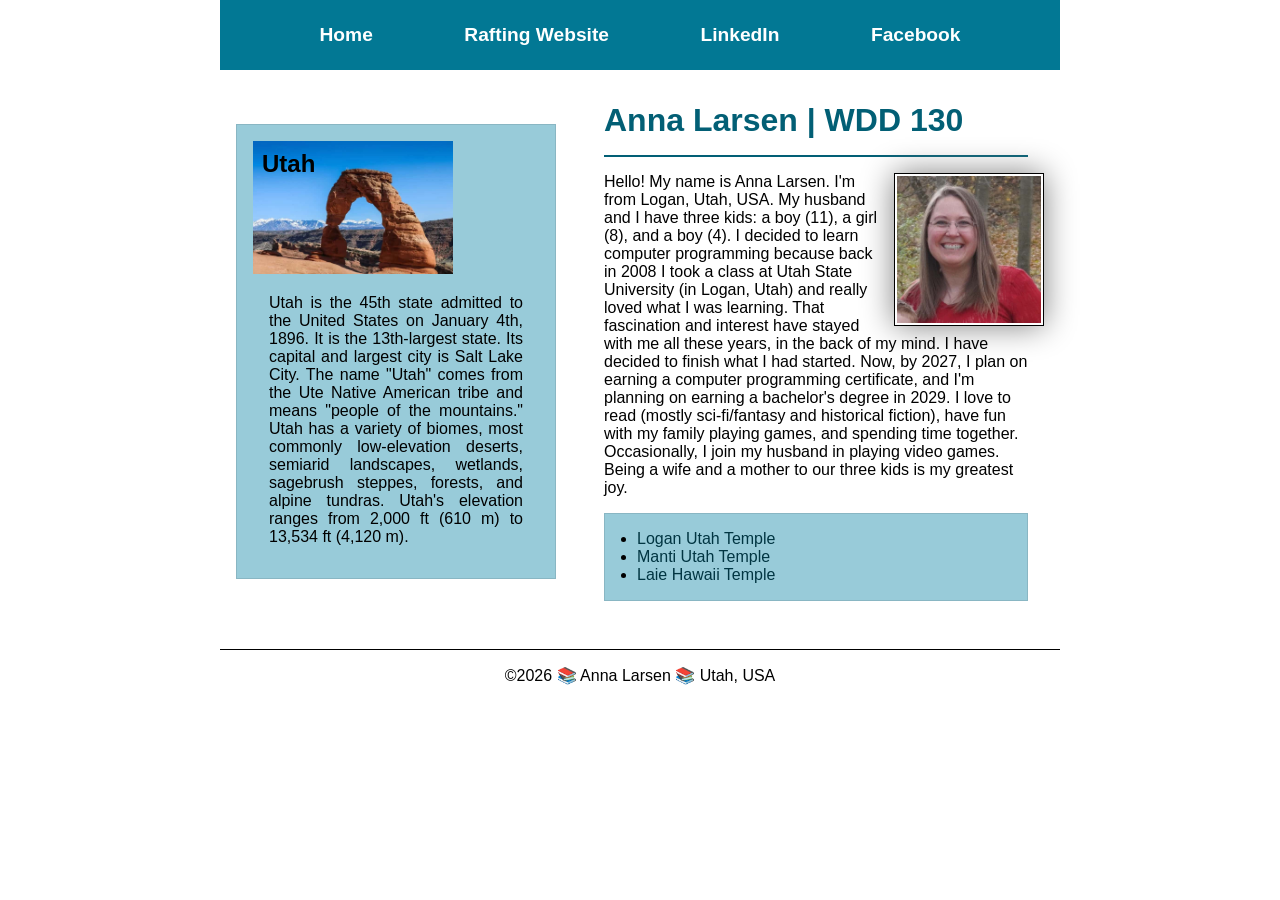
<file: index.html>
<!-- 12 November 2026 -->

<!DOCTYPE html>
<html lang="en-US">

<head>
    <meta charset="UTF-8">
    <meta name="viewport" content="width=device-width, initial-scale=1.0">
    <meta name="description" content="Anna Larsen, WDD 130, Home page to demonstrate basic proficiency in using both HTML and CSS.">
    <meta name="author" content="Anna Larsen">
    <title>Anna Larsen | WDD 130</title>
    <link rel="stylesheet" href="styles/styles.css">
</head>

<body>
    <header>
        <nav>
            <a href="#">Home</a>
            <a href="wwr/">Rafting Website</a>
            <a href="https://www.linkedin.com/in/anna-larsen-4a47b988/" target="_blank" rel="noopener">LinkedIn</a>
            <a href="https://www.facebook.com/anna.s.larsen.90/" target="_blank" rel="noopener">Facebook</a>
        </nav>
    </header>
    <div class="grid">
        <main>
            <h1>Anna Larsen | WDD 130</h1>
            <img src="images/profile.jpg" alt="Hello, my name is Anna Larsen" width="200">
            <p>Hello! My name is Anna Larsen. I'm from Logan, Utah, USA. My husband and I have three kids: a boy (11), a girl (8), and a boy (4). I decided to learn computer programming because back in 2008 I took a class at Utah State University (in Logan, Utah) and really loved what I was learning. That fascination and interest have stayed with me all these years, in the back of my mind. I have decided to finish what I had started. Now, by 2027, I plan on earning a computer programming certificate, and I'm planning on earning a bachelor's degree in 2029. I love to read (mostly sci-fi/fantasy and historical fiction), have fun with my family playing games, and spending time together. Occasionally, I join my husband in playing video games. Being a wife and a mother to our three kids is my greatest joy.</p>
            <ul class="box indent">
                <li><a href="https://www.churchofjesuschrist.org/temples/details/logan-utah-temple?lang=eng" target="_blank" rel="noopener">Logan Utah Temple</a></li>
                <li><a href="https://www.churchofjesuschrist.org/temples/details/manti-utah-temple?lang=eng" target="_blank" rel="noopener">Manti Utah Temple</a></li>
                <li><a href="https://www.churchofjesuschrist.org/temples/details/laie-hawaii-temple?lang=eng" target="_blank" rel="noopener">Laie Hawaii Temple</a></li>
            </ul>
        </main>
        <aside class="box">
            <h2>Utah</h2>
            <img src="images/delicate-arch-utah.jpg" alt="Utah Delicate Arch">
            <p>Utah is the 45th state admitted to the United States on January 4th, 1896. It is the 13th-largest state. Its capital and largest city is Salt Lake City. The name "Utah" comes from the Ute Native American tribe and means "people of the mountains." Utah has a variety of biomes, most commonly low-elevation deserts, semiarid landscapes, wetlands, sagebrush steppes, forests, and alpine tundras. Utah's elevation ranges from 2,000 ft (610 m) to 13,534 ft (4,120 m).</p>
        </aside>
    </div>
    <footer>
        <p>&copy;2026 📚 Anna Larsen 📚 Utah, USA</p>
    </footer>
</body>

</html>
</file>
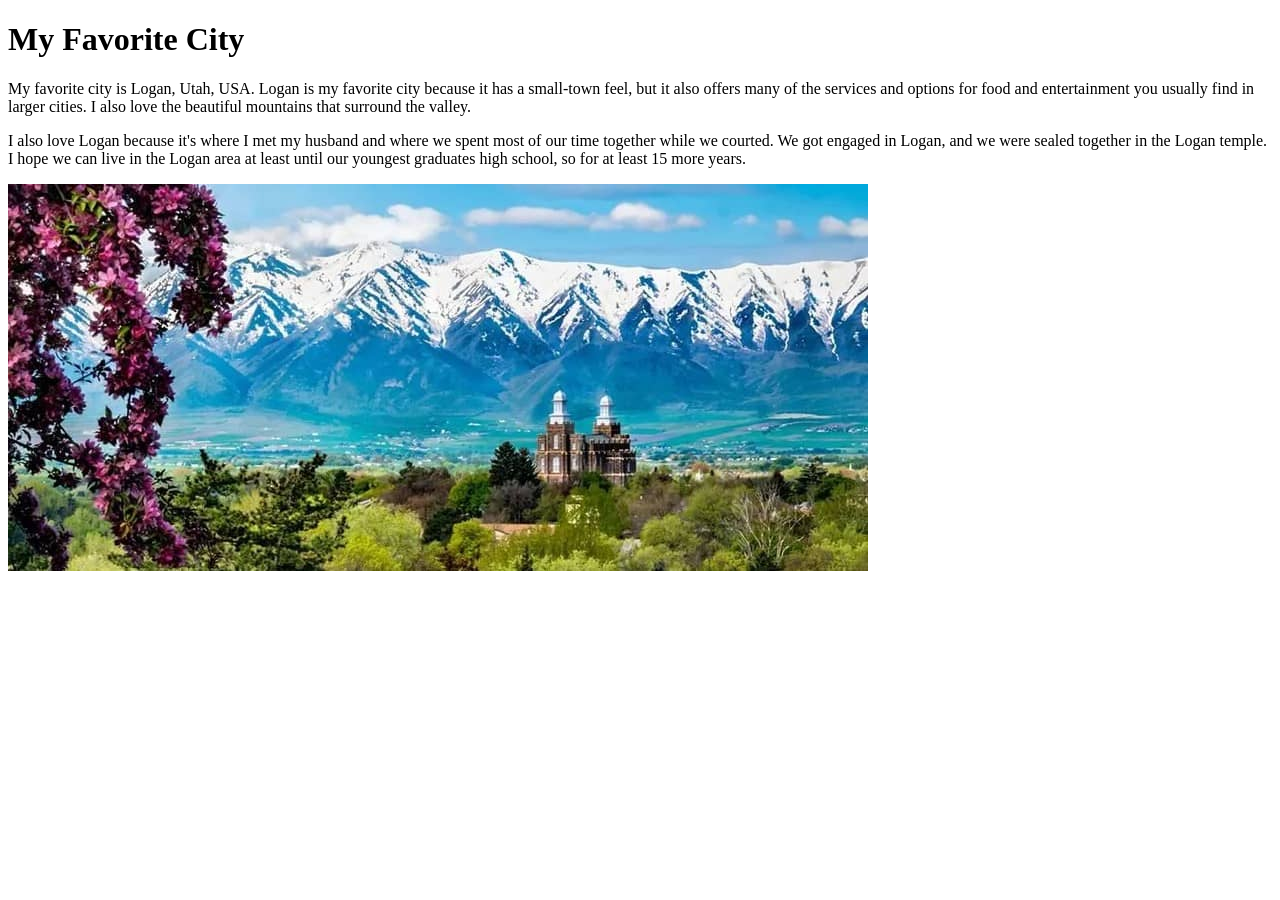
<file: week01/favorite-city.html>
<!DOCTYPE html>
<html lang="en">

<head>
    <meta charset="UTF-8">
    <meta name="viewport" content="width=device-width, initial-scale=1.0">
    <title>My Favorite City</title>
</head>

<body>
    <h1>My Favorite City</h1>
    <p>My favorite city is Logan, Utah, USA. Logan is my favorite city because it has a small-town feel, but it also offers many of the services and options for food and entertainment you usually find in larger cities. I also love the beautiful mountains that surround the valley.</p>
    <p>I also love Logan because it's where I met my husband and where we spent most of our time together while we courted. We got engaged in Logan, and we were sealed together in the Logan temple. I hope we can live in the Logan area at least until our youngest graduates high school, so for at least 15 more years.</p>
    <img src="images/logan-mountains.jpg" alt="Logan, Utah">
</body>

</html>
</file>
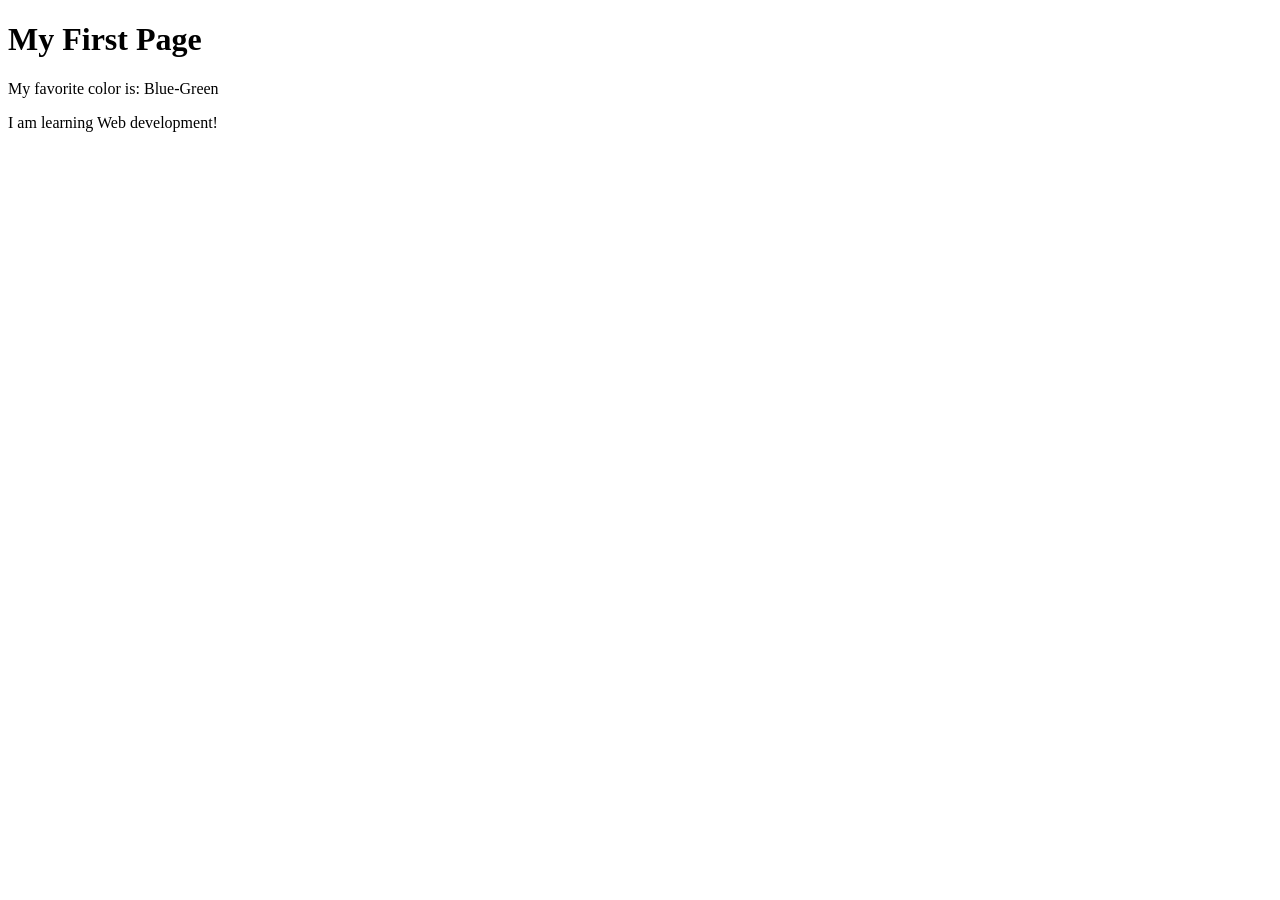
<file: week01/first-page.html>
<!DOCTYPE html>
<html lang="en">

<head>
    <meta charset="UTF-8">
    <meta name="viewport" content="width=device-width, initial-scale=1.0">
    <title>My First Page</title>
</head>

<body>
    <h1>My First Page</h1>
    <p>My favorite color is: Blue-Green</p>
    <p>I am learning Web development!</p>
</body>

</html>
</file>
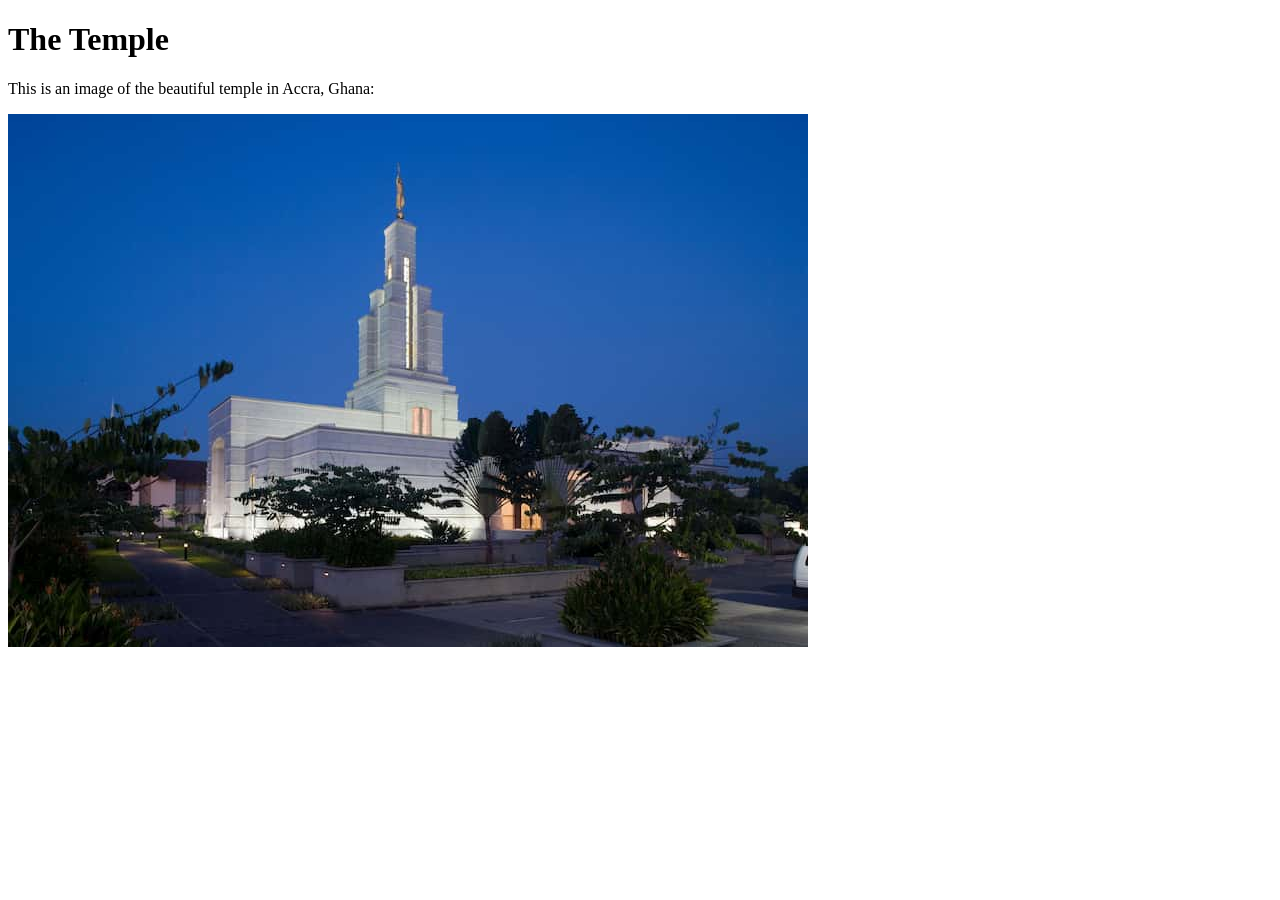
<file: week01/images-solution.html>
<!DOCTYPE html>
<html lang="en">

<head>
    <meta charset="UTF-8">
    <meta name="viewport" content="width=device-width, initial-scale=1.0">
    <title>Temple Image</title>
</head>

<body>
    <h1>The Temple</h1>
    <p>This is an image of the beautiful temple in Accra, Ghana:</p>
    <img src="images/temple-small.jpg" alt="The Accra Ghana Temple">

</body>

</html>
</file>
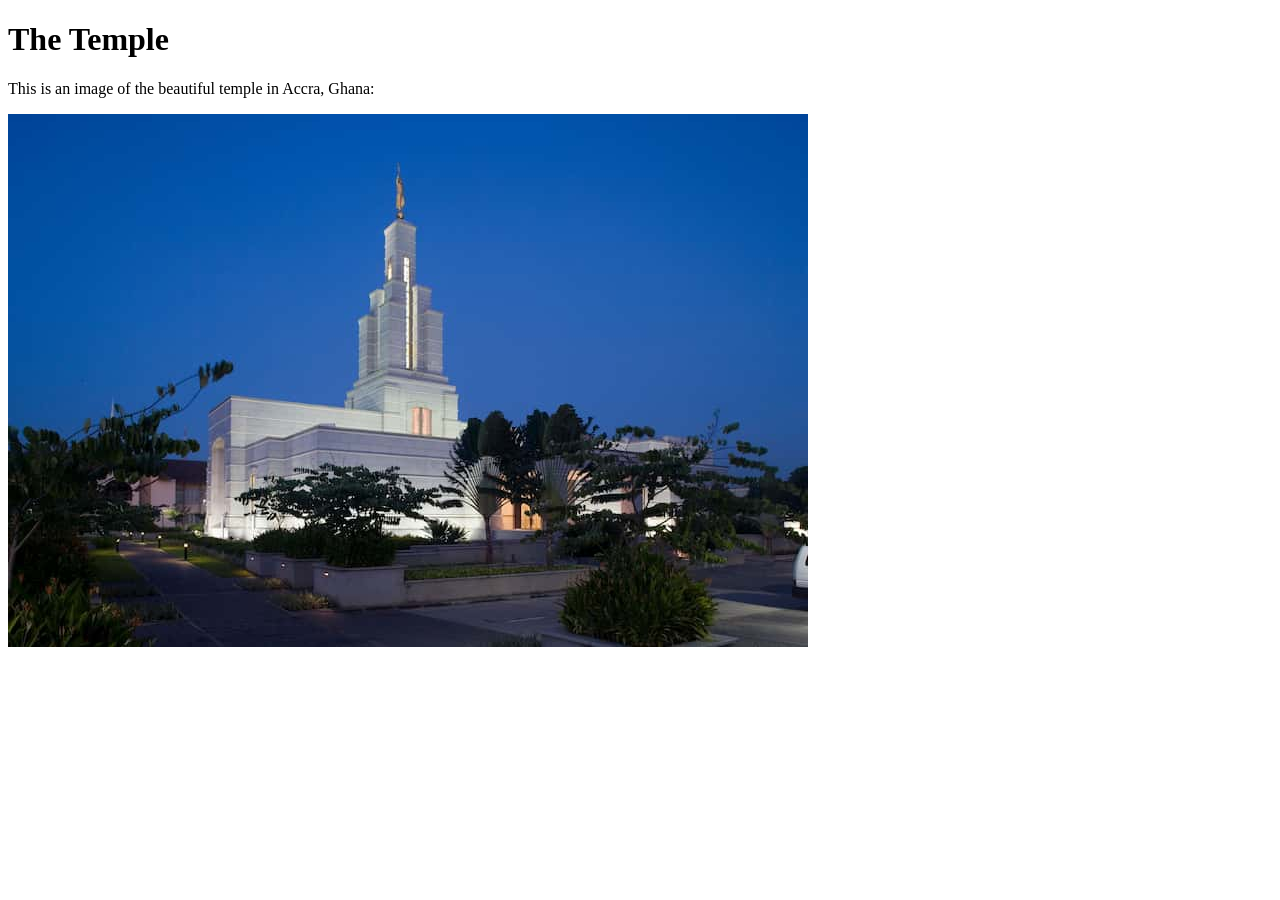
<file: week01/images.html>
<!DOCTYPE html>
<html lang="en">

<head>
    <meta charset="UTF-8">
    <meta name="viewport" content="width=device-width, initial-scale=1.0">
    <title>Temple Image</title>
</head>

<body>
    <h1>The Temple</h1>
    <p>This is an image of the beautiful temple in Accra, Ghana:</p>
    <img src="images/temple-small.jpg" alt="The Accra Ghana Temple" width="800" height="533">

</body>

</html>
</file>
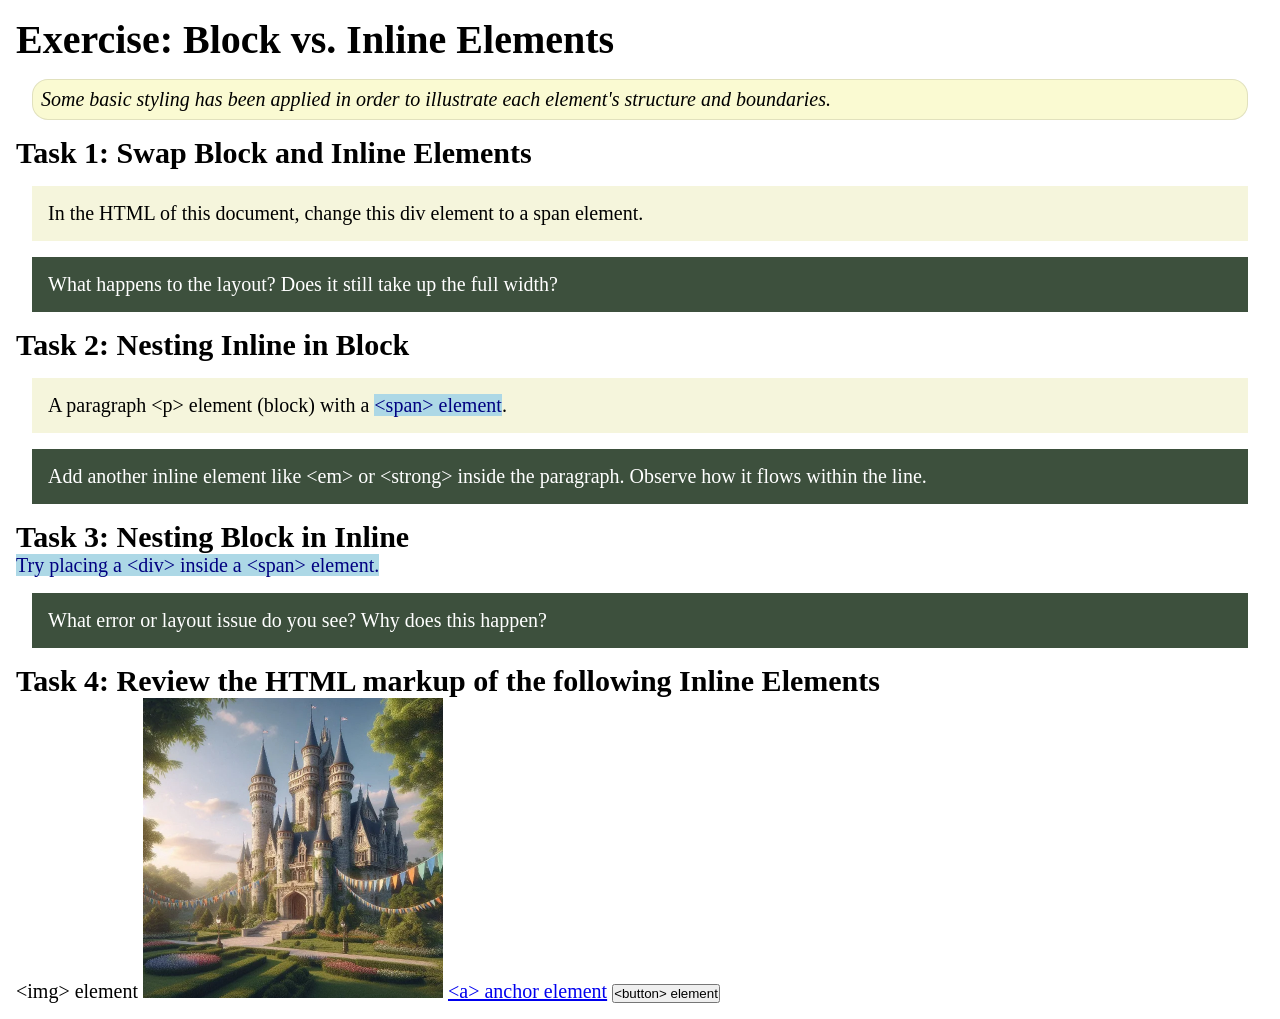
<file: week02/block-vs-inline.html>
<!DOCTYPE html>
<html lang="en">

<head>
    <meta charset="UTF-8">
    <meta name="viewport" content="width=device-width, initial-scale=1.0">
    <title>Exercise: Block vs. Inline Elements</title>
    <link rel="stylesheet" href="styles/block-vs-inline.css">
</head>

<body>
    <main>
        <h1>Exercise: Block vs. Inline Elements</h1>
        <p class="note">Some basic styling has been applied in order to illustrate each element's structure and boundaries.</p>

        <h2>Task 1: Swap Block and Inline Elements</h2>
        <div>In the HTML of this document, change this div element to a span element.</div>

        <p class="question">What happens to the layout? Does it still take up the full width?</p>

        <h2>Task 2: Nesting Inline in Block</h2>
        <p>A paragraph &lt;p&gt; element (block) with a <span>&lt;span&gt; element</span>.</p>
        <p class="question">Add another inline element like &lt;em&gt; or &lt;strong&gt; inside the paragraph. Observe how it flows within the line.</p>

        <h2>Task 3: Nesting Block in Inline</h2>
        <span>Try placing a &lt;div&gt; inside a &lt;span&gt; element.</span>
        <p class="question">What error or layout issue do you see? Why does this happen?</p>

        <h2>Task 4: Review the HTML markup of the following Inline Elements</h2>
        &lt;img&gt; element
        <img src="images/castle.webp" alt="placeholder image (images are inline)" width="300" height="300">
        <a href="https://churchofjesuschrist.org">&lt;a&gt; anchor element</a>
        <button type="button">&lt;button&gt; element</button>
    </main>
</body>

</html>
</file>
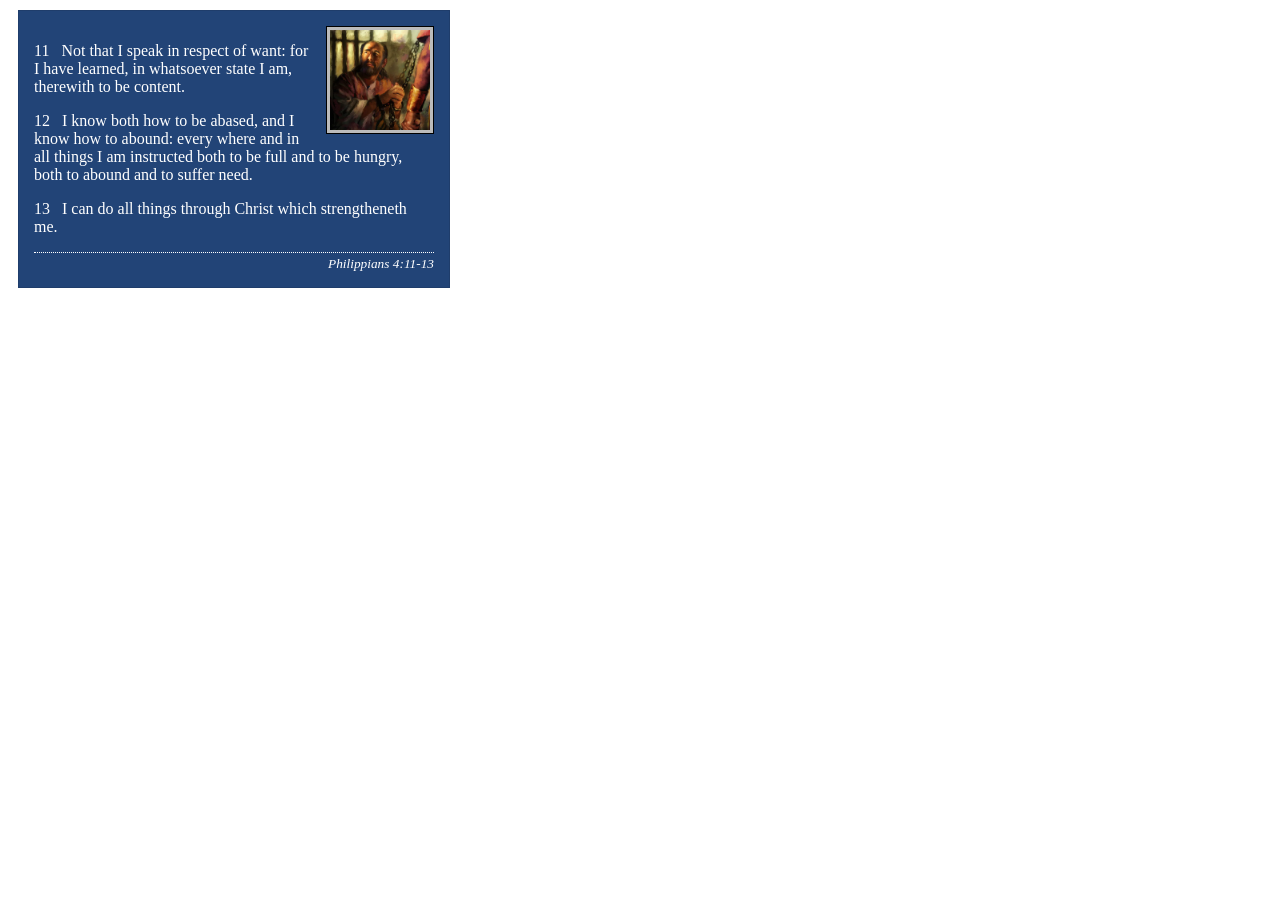
<file: week02/box-model-solution.html>
<!DOCTYPE html>
<html lang="en">

<head>
    <meta charset="UTF-8">
    <meta name="viewport" content="width=device-width, initial-scale=1.0">
    <title>Box Model Activity</title>
    <link rel="stylesheet" href="styles/box-model-solution.css">
</head>

<body>
    <main>
        <div class="callout">
            <img src="images/apostle-paul-imprisoned.webp" alt="Paul the Apostle - Imprisoned in Rome" width="200" height="200">
            <blockquote>
                <p>11 &nbsp; Not that I speak in respect of want: for I have learned, in whatsoever state I am, therewith to be content.</p>
                <p>12 &nbsp; I know both how to be abased, and I know how to abound: every where and in all things I am instructed both to be full and to be hungry, both to abound and to suffer need.</p>
                <p>13 &nbsp; I can do all things through Christ which strengtheneth me.</p>
            </blockquote>
            <cite>Philippians 4:11-13</cite>
        </div>
    </main>
</body>

</html>
</file>
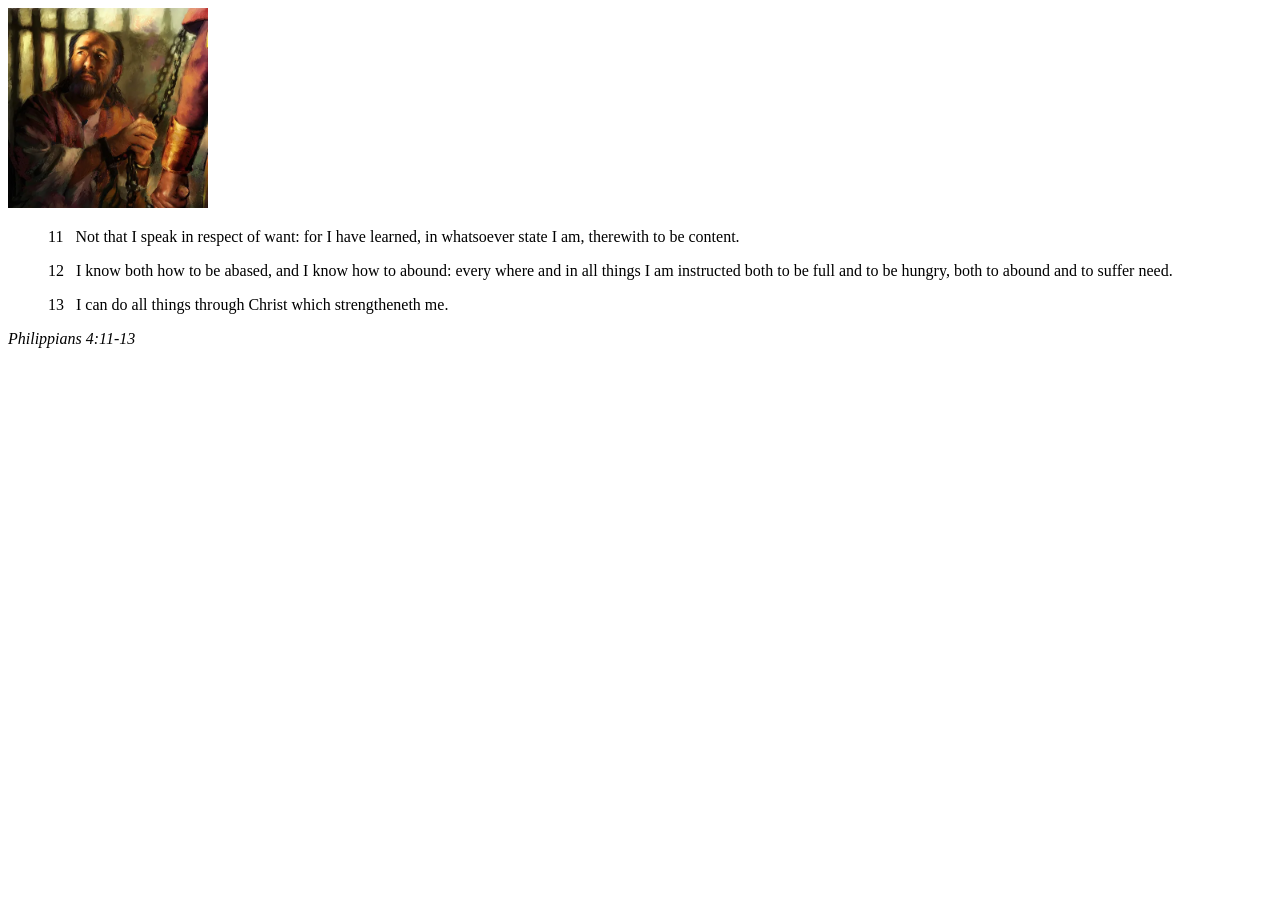
<file: week02/box-model.html>
<!DOCTYPE html>
<html lang="en">

<head>
    <meta charset="UTF-8">
    <meta name="viewport" content="width=device-width, initial-scale=1.0">
    <title>Box Model Activity</title>
</head>

<body>
    <main>
        <div class="callout">
            <img src="images/apostle-paul-imprisoned.webp" alt="Paul the Apostle - Imprisoned in Rome" width="200" height="200">
            <blockquote>
                <p>11 &nbsp; Not that I speak in respect of want: for I have learned, in whatsoever state I am, therewith to be content.</p>
                <p>12 &nbsp; I know both how to be abased, and I know how to abound: every where and in all things I am instructed both to be full and to be hungry, both to abound and to suffer need.</p>
                <p>13 &nbsp; I can do all things through Christ which strengtheneth me.</p>
            </blockquote>
            <cite>Philippians 4:11-13</cite>
        </div>
    </main>
</body>

</html>
</file>
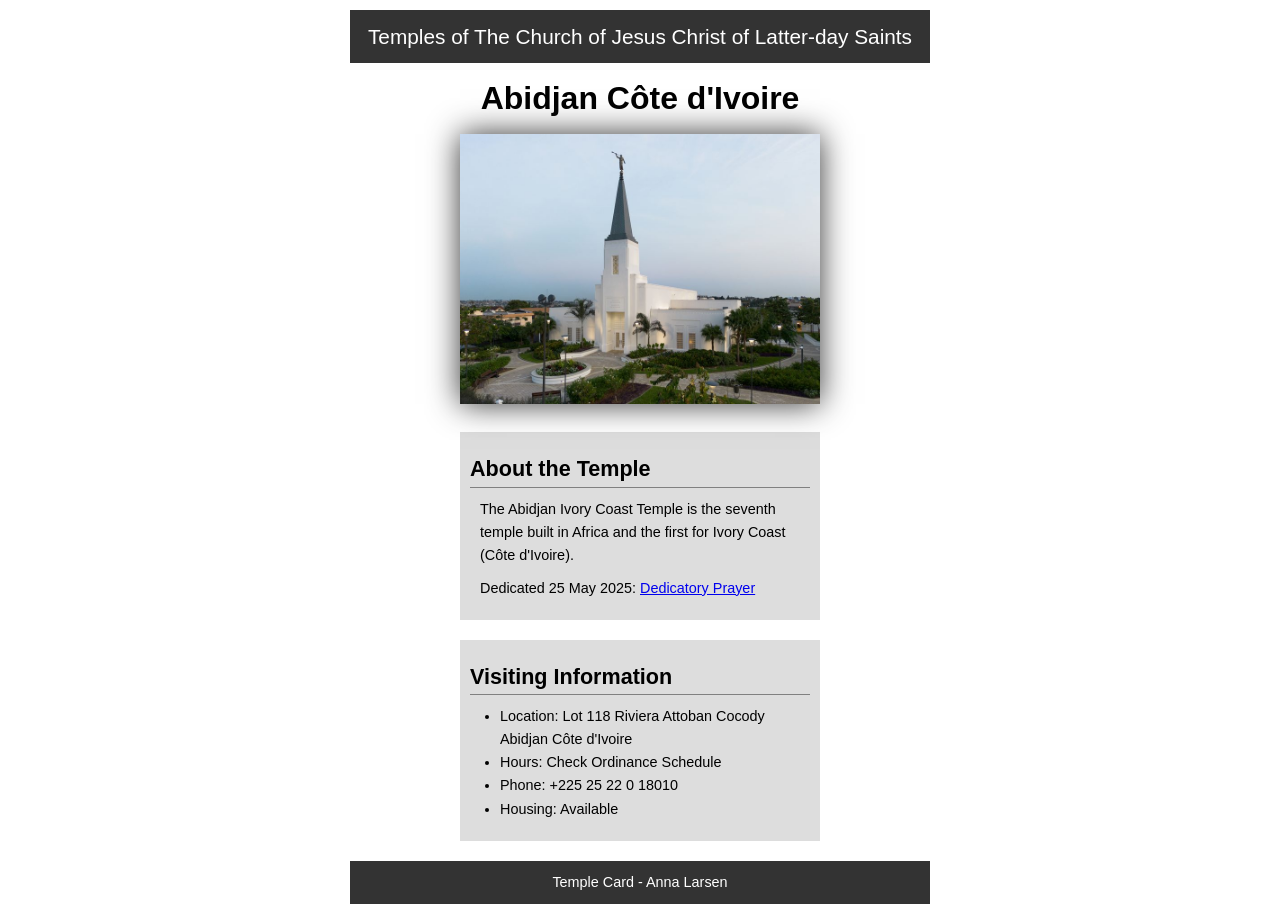
<file: week02/temple.html>
<!DOCTYPE html>
<html lang="en">

<head>
    <meta charset="UTF-8">
    <meta name="viewport" content="width=device-width, initial-scale=1.0">
    <title>Temple Card - Abidjan Côte d'Ivoire</title>
    <link rel="stylesheet" href="styles/temple.css">
</head>

<body>
    <header>
        <p>Temples of The Church of Jesus Christ of Latter-day Saints</p>
    </header>
    <main>
        <h1>Abidjan Côte d'Ivoire</h1>
        <picture>
            <img src="images/abidjan-ivory-coast.jpeg" alt="Abidjan Côte d'Ivoire Temple">
        </picture>
        <section>
            <h2>About the Temple</h2>
            <p>The Abidjan Ivory Coast Temple is the seventh temple built in Africa and the first for Ivory Coast (Côte d'Ivoire).</p>
            <p>Dedicated 25 May 2025: <a href="https://www.churchofjesuschrist.org/temples/dedicatory-prayer/abidjan-ivory-coast-temple/2025-05-25?lang=eng" target="_blank" rel="noopener noreferrer">Dedicatory Prayer</a></p>
        </section>
        <section>
            <h2>Visiting Information</h2>
            <ul>
                <li>Location: Lot 118 Riviera Attoban Cocody Abidjan Côte d'Ivoire</li>
                <li>Hours: Check Ordinance Schedule</li>
                <li>Phone: +225 25 22 0 18010</li>
                <li>Housing: Available</li>
            </ul>
        </section>
    </main>
    <footer>
        <p>Temple Card - Anna Larsen</p>
    </footer>
</body>

</html>
</file>
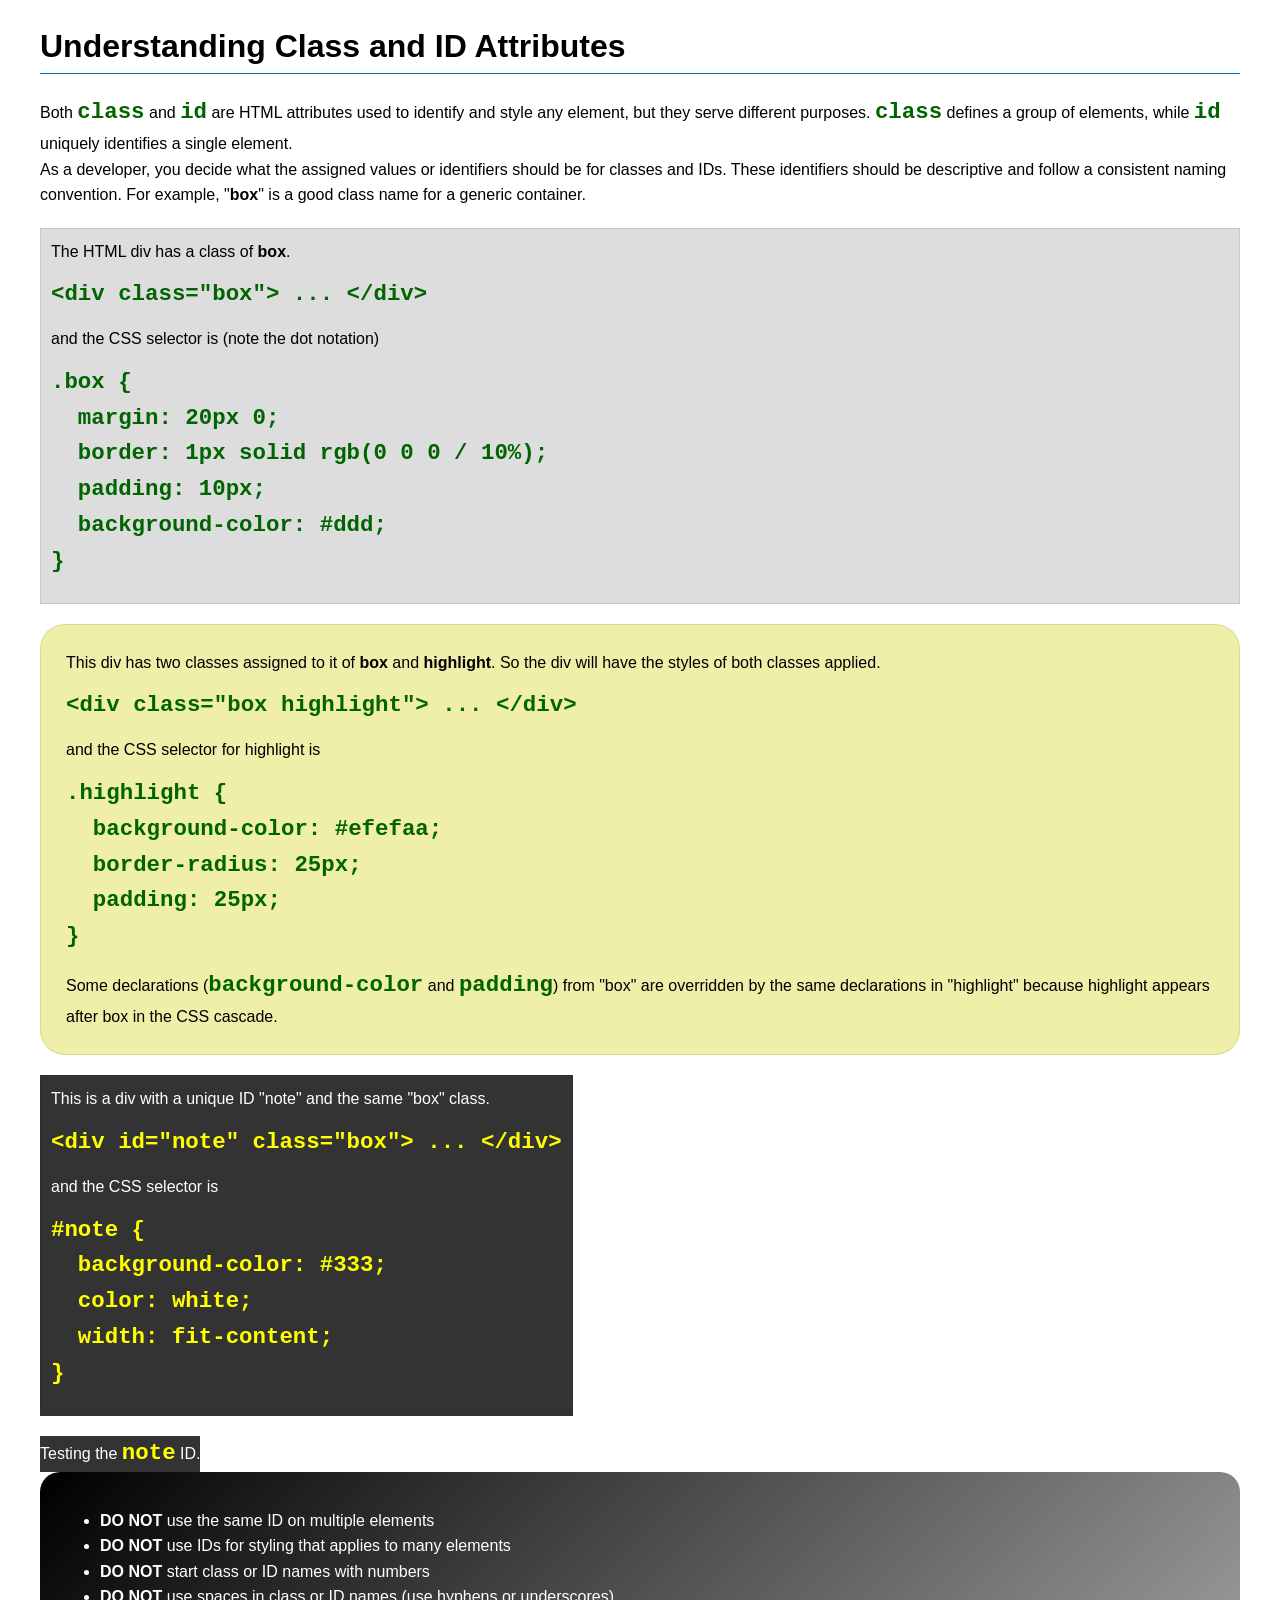
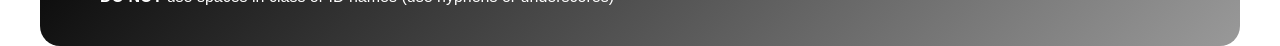
<file: week03/class-and-id.html>
<!DOCTYPE html>
<html lang="en">

<head>
    <meta charset="UTF-8">
    <meta name="viewport" content="width=device-width, initial-scale=1.0">
    <title>Class vs ID Attributes</title>
    <link rel="stylesheet" href="styles/class-and-id.css">
</head>

<body>
    <h1>Understanding Class and ID Attributes</h1>
    <p>Both <code>class</code> and <code>id</code> are HTML attributes used to identify and style any element, but they serve different purposes. <code>class</code> defines a group of elements, while <code>id</code> uniquely identifies a single element.</p>
    <p>As a developer, you decide what the assigned values or identifiers should be for classes and IDs. These identifiers should be descriptive and follow a consistent naming convention. For example, "<strong>box</strong>" is a good class name for a generic container.</p>
    <div class="box">
        <p>The HTML div has a class of <strong>box</strong>.</p>
        <pre><code class="html">&lt;div class="box"&gt; ... &lt;/div&gt;</code></pre>
        and the CSS selector is (note the dot notation)
        <pre><code class="css">.box {
  margin: 20px 0;
  border: 1px solid rgb(0 0 0 / 10%);
  padding: 10px;
  background-color: #ddd; 
}</code></pre>
    </div>

    <div class="box highlight">
        <p>This div has two classes assigned to it of <strong>box</strong> and <strong>highlight</strong>. So the div will have the styles of both classes applied.</p>
        <pre><code class="html">&lt;div class="box highlight"&gt; ... &lt;/div&gt;</code></pre>
        and the CSS selector for highlight is
        <pre><code class="css">.highlight {
  background-color: #efefaa;
  border-radius: 25px;
  padding: 25px;
}</code></pre>
        <p>Some declarations (<code>background-color</code> and <code>padding</code>) from "box" are overridden by the same declarations in "highlight" because highlight appears after box in the CSS cascade.</p>
    </div>

    <div id="note" class="box">
        <p>This is a div with a unique ID "note" and the same "box" class.</p>
        <pre><code class="html">&lt;div id="note" class="box"&gt; ... &lt;/div&gt;</code></pre>
        and the CSS selector is
        <pre><code class="css">#note {
  background-color: #333;
  color: white;
  width: fit-content;
}</code></pre>
    </div>

    <div id="note">
        <p>Testing the <code>note</code> ID.</p>
    </div>

    <section id="best-practice">
        <ul>
            <li><strong>DO NOT</strong> use the same ID on multiple elements</li>
            <li><strong>DO NOT</strong> use IDs for styling that applies to many elements</li>
            <li><strong>DO NOT</strong> start class or ID names with numbers</li>
            <li><strong>DO NOT</strong> use spaces in class or ID names (use hyphens or underscores)</li>
        </ul>
    </section>

</body>

</html>
</file>
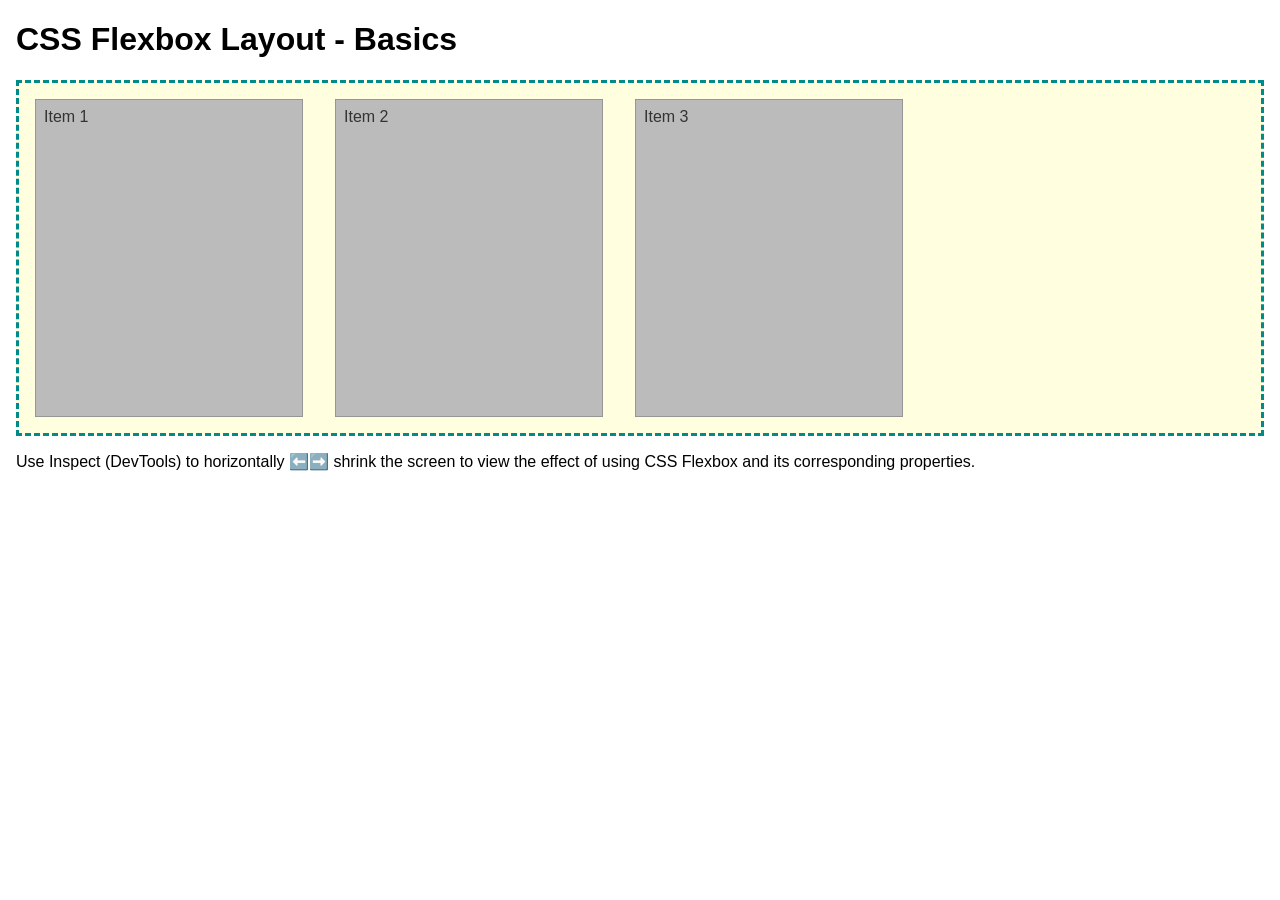
<file: week04/flexbox-layout.html>
<!DOCTYPE html>
<html lang="en">

<head>
    <meta charset="UTF-8">
    <meta name="viewport" content="width=device-width, initial-scale=1.0">
    <title>CSS Flexbox Layout - Basics</title>
    <link rel="stylesheet" href="styles/flexbox.css">
</head>

<body>
    <main>
        <h1>CSS Flexbox Layout - Basics</h1>
        <div class="flex-container">
            <div class="flex-item item1">Item 1</div>
            <div class="flex-item item2">Item 2</div>
            <div class="flex-item item3">Item 3</div>
        </div>
        <p>Use Inspect (DevTools) to horizontally ⬅️➡️ shrink the screen to view the effect of using CSS Flexbox and its corresponding properties.</p>
    </main>
</body>

</html>
</file>
<file: styles/styles.css>
/* 12 November 2026 */

* {
    margin: 0;
    padding: 0;
    box-sizing: border-box;
}

:root {
    --primary-background-color: #98CBD9;
    /* light blue green */
    --secondary-background-color: #027894;
    /* medium blue green */
    --primary-header-color: #025F75;
    /* deep blue green */
    --border: 1px solid #000;
    --space-between: 1rem;
    --image-height: auto;
}

header,
.grid,
footer {
    max-width: 840px;
    margin: 0 auto;
}

body {
    font-size: 16px;
    font-family: Georgia, Arial, sans-serif;
}

nav {
    background-color: var(--secondary-background-color);
    padding: var(--space-between);
    display: flex;
    justify-content: space-evenly;
    align-items: center;
}

nav a:link {
    color: white;
}

nav a:visited {
    color: white;
}

a {
    text-decoration: none;
}

nav a {
    display: block;
    padding: 0.5rem;
    font-size: 1.2rem;
    font-weight: 700;
    color: white;
}

main {
    margin: var(--space-between);
    grid-column: 2/3;
    display: block;
}

h1 {
    margin: var(--space-between);
    padding-bottom: var(--space-between);
    border-bottom: 2px solid var(--primary-header-color);
    color: var(--primary-header-color);
}

main img {
    width: 150px;
    height: var(--image-height);
    border: var(--border);
    padding: 2px;
    margin-left: var(--space-between);
    box-shadow: 0 0 30px gray;
    float: right;
}

aside {
    width: 20rem;
    position: relative;
    grid-column: 1/2;
    grid-row: 1/2;
    text-align: justify;
}

aside img {
    width: 200px;
    height: var(--image-height);
}

aside h2 {
    position: absolute;
    top: 25px;
    left: 25px;
}

p {
    padding: 0;
    margin: var(--space-between);
}

footer {
    margin-top: var(--space-between);
    border-top: var(--border);
    text-align: center;
}

/* Class Selectors */
.box {
    margin: var(--space-between);
    border: 1px solid rgba(0, 0, 0, 0.1);
    padding: var(--space-between);
    background-color: var(--primary-background-color);
    color: #000;
}

.indent {
    padding-left: 2rem;
}

.grid {
    display: grid;
    align-items: center;
}

a:visited {
    color: #460153;
    /* dark violet */
}

a:link {
    color: #013542;
    /* dark teal */
}
</file>
<file: week02/styles/block-vs-inline.css>
* {
    margin: 0;
    padding: 0;
}

body {
    font-size: 20px;
    margin: 1rem;
}

p,
div {
    background-color: beige;
    margin: 1rem;
    padding: 1rem;
}

span {
    color: navy;
    background-color: lightblue;
}

code {
    margin: 0;
    padding: 0;
    color: green;
    font-size: 1.2rem;
}

.note {
    font-style: italic;
    background-color: lightgoldenrodyellow;
    border-radius: 1rem;
    border: 1px solid rgb(0 0 0 / 10%);
    margin: 1rem;
    padding: .5rem;
}

.question {
    background-color: #3d503d;
    color: #fff;
}
</file>
<file: week02/styles/box-model-solution.css>
.callout {
    max-width: 400px;
    margin: 10px;
    border: 1px solid rgb(0 0 0 / 10%);
    padding: 15px;
    background-color: #247;
    color: #fff;
}

.callout img {
    float: right;
    margin: 0 0 10px 15px;
    border: 1px solid #000;
    padding: 3px;
    background-color: #bbb;
    width: 100px;
    height: auto;
}

blockquote {
    margin: 0;
}

cite {
    display: block;
    border-top: 1px dotted #fff;
    padding-top: 3px;
    text-align: right;
    font-size: smaller;
}
</file>
<file: week02/styles/temple.css>
* {
    margin: 0;
    padding: 0;
}

body {
    width: 600px;
    margin: auto;
    font-family: Arial, sans-serif;
    line-height: 1.6;
}

header,
footer {
    background-color: #333;
    text-align: center;
    color: #fff;
    padding: 10px;
    font-size: 1.3rem;
    margin: 10px;
}

main {
    width: 60%;
    margin: 0 auto;
}

h1 {
    margin: 10px;
    text-align: center;
}

h2 {
    padding: 10px 0 0 0;
    border-bottom: 1px solid gray;
}

img {
    width: 100%;
    height: auto;
    box-shadow: 0 0 30px #333;
}

section {
    background-color: #DDD;
    padding: 10px;
    margin: 20px 0;
    font-size: 0.9rem;
}

section p {
    margin: 10px;
}

ul {
    margin: 10px 20px 10px 30px;
}

footer {
    font-size: 0.9rem;
}
</file>
<file: week03/styles/class-and-id.css>
body {
    font-family: Arial, sans-serif;
    line-height: 1.6;
    margin: 0;
    padding: 0 40px;
}

h1 {
    border-bottom: 1px solid rgb(0 110 182);
    padding-bottom: 0;
}

p {
    margin: 0;
}

code {
    color: darkgreen;
    font-weight: 700;
    font-size: 1.4rem;
}

/* Class examples - can be reused */
.box {
    margin: 20px 0;
    border: 1px solid rgb(0 0 0 / 10%);
    padding: 10px;
    background-color: #ddd;
    /* this is shorthand for #dddddd */
}

.highlight {
    background-color: #efefaa;
    border-radius: 25px;
    padding: 25px;
}

/* ID examples - should be unique */

#note {
    background-color: #333;
    color: white;
    width: fit-content;
}

#note code {
    color: yellow;
}

#best-practice {
    background: linear-gradient(135deg, #000 0%, #999 100%);
    color: white;
    border-radius: 20px;
    padding: 20px;
}
</file>
<file: week04/styles/flexbox.css>
body {
    font-family: Helvetica, Arial, sans-serif;
    margin: 1rem;
}

.flex-container {
    border: 3px dashed darkcyan;
    background-color: lightyellow;
    display: flex;
    flex-wrap: wrap;
}

.flex-item {
    width: 250px;
    margin: 1rem;
    border: 1px solid rgb(0 0 0 / 20%);
    padding: 0.5rem;
    background-color: #bbb;
    color: #333;
}

.item1 {
    min-height: 100px;
}

.item2 {
    min-height: 200px;
}

.item3 {
    min-height: 300px;
}
</file>
